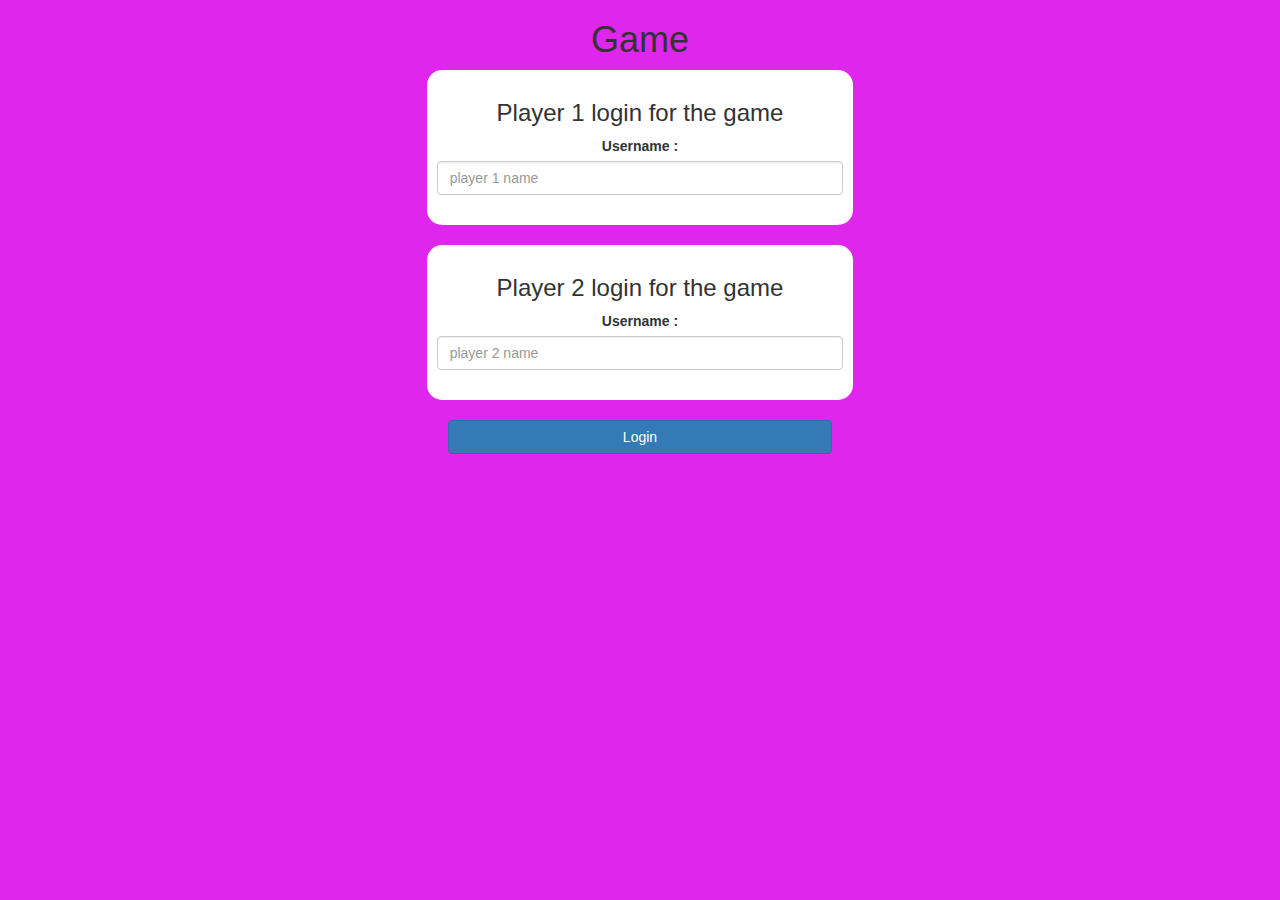
<file: index.html>
<!DOCTYPE html>
<html>
<head>
	<title>Guess The Word</title>

<meta name="viewport" content="width=device-width, initial-scale=1">
<link rel="stylesheet" href="https://maxcdn.bootstrapcdn.com/bootstrap/3.4.0/css/bootstrap.min.css">
<script src="https://ajax.googleapis.com/ajax/libs/jquery/3.4.1/jquery.min.js"></script>
<script src="https://maxcdn.bootstrapcdn.com/bootstrap/3.4.0/js/bootstrap.min.js"></script>

<link rel="stylesheet" type="text/css" href="game.css">


</head>
<body>
	<center>
		<h1>Game</h1>

		<div class="col-lg-4 col-sm-8 col-xs-11 login_div1">
			<h3>Player 1 login for the game</h3>
			<label>Username : </label>
			<input type = "text" id="player1_name_input" class="form-control" placeholder="player 1 name">
			<br>
		</div>
		<br>
		<div class="col-lg-4 col-sm-8 col-xs-11 login_div2">
			<h3>Player 2 login for the game</h3>
			<label>Username : </label>
			<input type = "text" id="player2_name_input" class="form-control" placeholder="player 2 name">
			<br>
		</div>
		<br>
		<button style="width: 30%;" class="btn btn-primary" onclick="addUser()">Login</button>
	</center>
	<script src="game_login.js"></script>

</body>
</html>
</file>
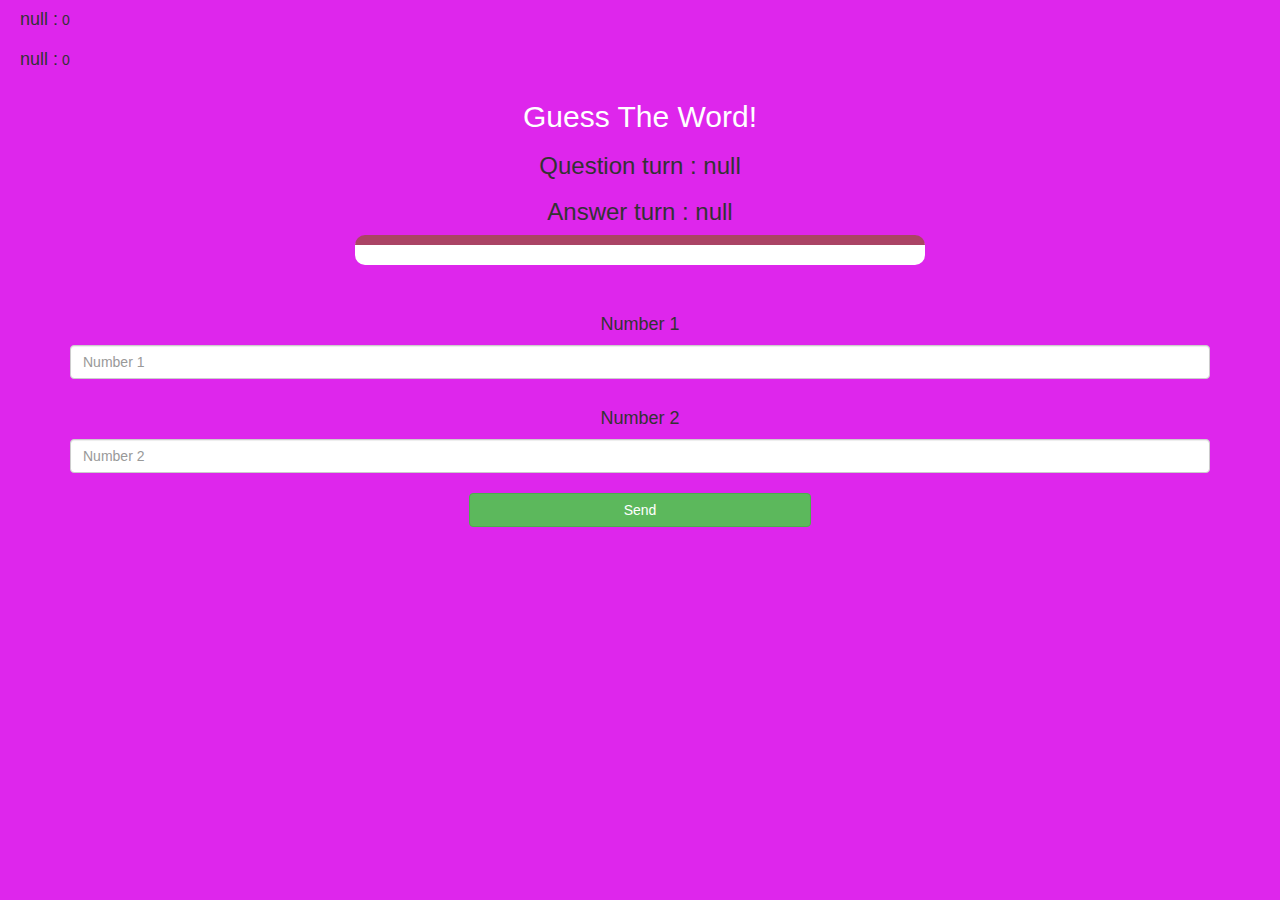
<file: game_page.html>
<!DOCTYPE html>
<html>
<head>
	<title>Guess The Word</title>

<meta name="viewport" content="width=device-width, initial-scale=1">
<link rel="stylesheet" href="https://maxcdn.bootstrapcdn.com/bootstrap/3.4.0/css/bootstrap.min.css">
<script src="https://ajax.googleapis.com/ajax/libs/jquery/3.4.1/jquery.min.js"></script>
<script src="https://maxcdn.bootstrapcdn.com/bootstrap/3.4.0/js/bootstrap.min.js"></script>

<link rel="stylesheet" type="text/css" href="game.css">
</head>
<body>

	<h4 id="player1_name"></h4> <span id="player1_score"></span>
	<br>
	<h4 id="player2_name"></h4> <span id="player2_score"></span>

<div class="container">
	<center>
		<h2 style="color: white;">Guess The Word!</h2>

		<h3 id="player_question"></h3>
		<h3 id="player_answer"></h3>
		<div id="output" class="col-lg-6"></div>


		<br>
		<br>
		<h4>Number 1</h4>
		<input type="text" id="num1" placeholder="Number 1" class="form-control">
		<br>
		<h4>Number 2</h4>
		<input type="text" id="num2" placeholder="Number 2" class="form-control">
		<br>

		<button onclick="send()" class="btn btn-success" style="width: 30%;">Send</button>

	</center>
</div>

<script src="game_page.js"></script>
</body>
</html>
</file>
<file: game.css>
body
{
	background: rgb(222, 38, 236);
}

	.login_div1 , .login_div2
	{
		background: white;
		padding: 10px;
		float: none;
		border-radius: 15px;
	}


#player1_name , #player2_name
{
	display: inline-block;
	margin-left: 20px;
}
#word
{
	width: 60%;
}
#word_display
{
	letter-spacing: 5px;
}
#output
{
background: white;
border-radius: 10px;
border-top: 10px solid #AA4465;
padding: 10px;
float: none;
text-align: left;
}
</file>
